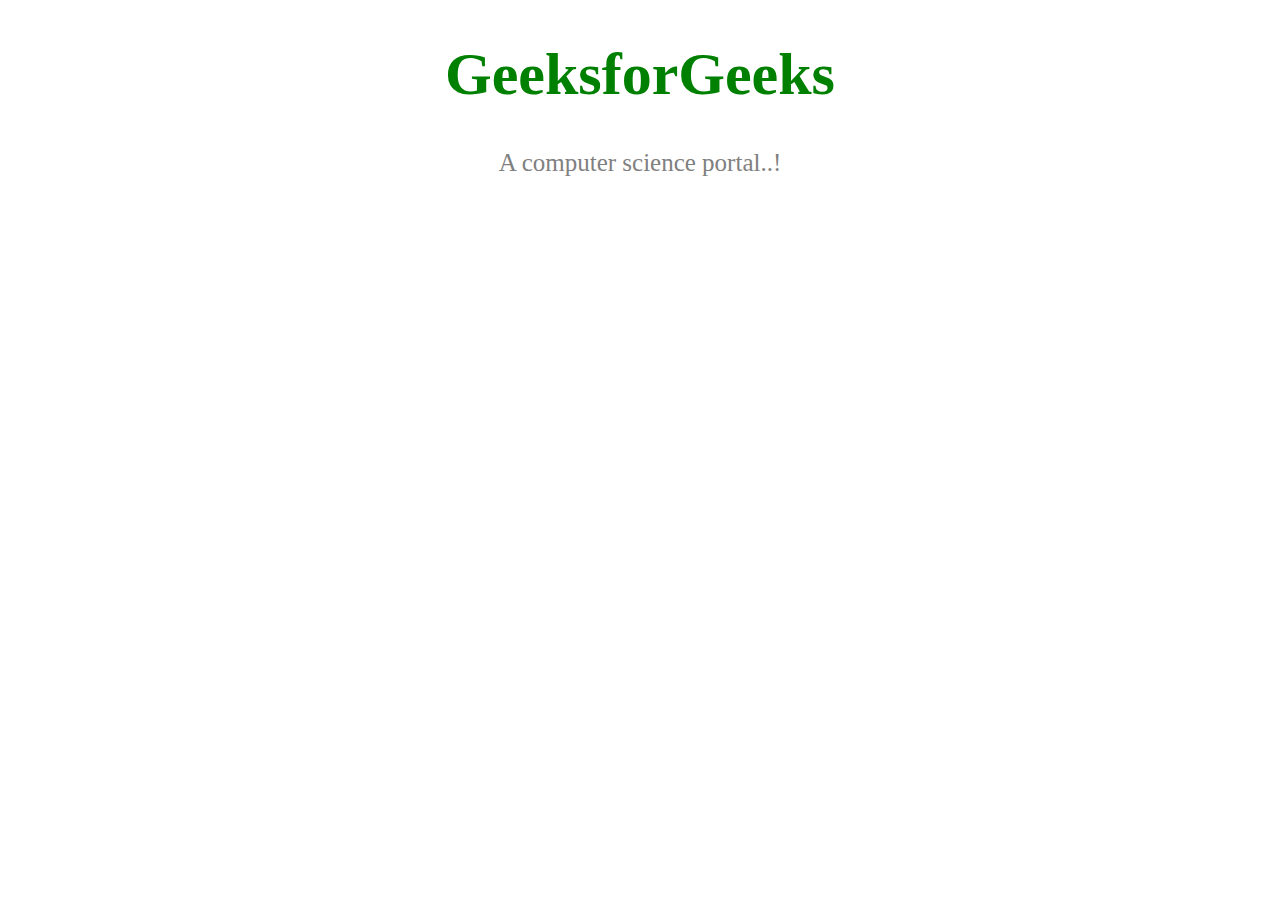
<file: inline.html>
<!DOCTYPE html>
<html lang="en">

<head>
    <meta charset="UTF-8">
    <meta name="viewport" 
          content="width=device-width, 
                   initial-scale=1.0">
    <title>Inline CSS</title>
</head>

<body>
    <h1 style="color: green; 
               font-size: 60px; 
               text-align: center;">
        GeeksforGeeks
    </h1>
    <p style="color: gray; 
              font-size: 25px; 
              text-align: center;">
        A computer science portal..!
    </p>
</body>

</html>
</file>
